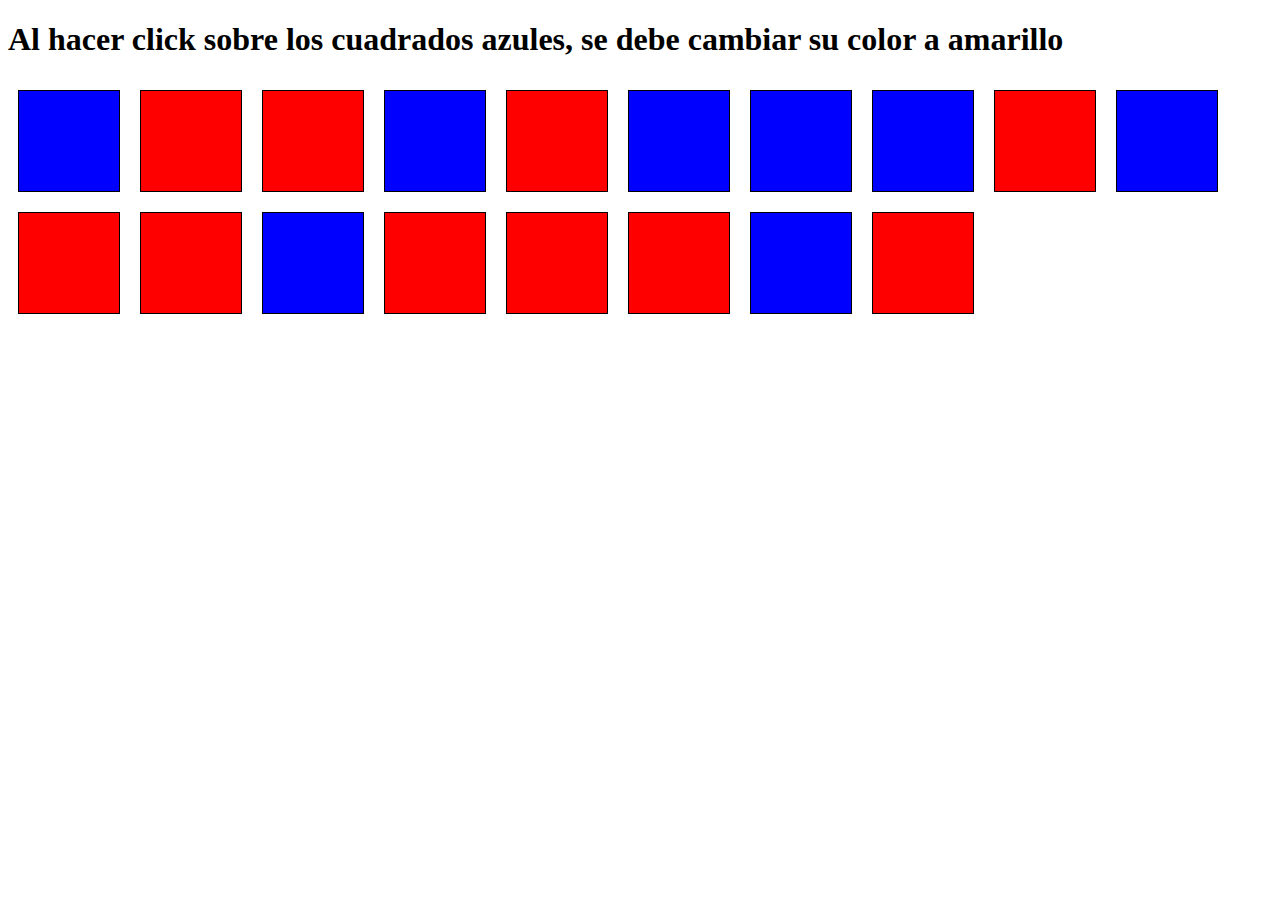
<file: cambio_de_color/index.html>
<!DOCTYPE html>
<html lang="en">
<head>
  <meta charset="UTF-8">
  <title>Cambio de color</title>

  <style>
    .square {
      float: left;
      width: 100px;
      height: 100px;
      border: 1px solid black;
      margin: 10px;
    }

    .blue { background: blue; }
    .red { background: red; }
  </style>
</head>
<body>
  <h1>Al hacer click sobre los cuadrados azules, se debe cambiar su color a amarillo</h1>

  <div class="square blue"></div>
  <div class="square red"></div>
  <div class="square red"></div>
  <div class="square blue"></div>
  <div class="square red"></div>
  <div class="square blue"></div>
  <div class="square blue"></div>
  <div class="square blue"></div>
  <div class="square red"></div>
  <div class="square blue"></div>
  <div class="square red"></div>
  <div class="square red"></div>
  <div class="square blue"></div>
  <div class="square red"></div>
  <div class="square red"></div>
  <div class="square red"></div>
  <div class="square blue"></div>
  <div class="square red"></div>

  <script src="http://ajax.googleapis.com/ajax/libs/jquery/2.1.1/jquery.min.js"></script>
  <script>
    $(document).ready(function(){
      $('.blue').on('click', function(){
        $(this).css('background', 'yellow');
      })
    })
  </script>
</body>
</html>
</file>
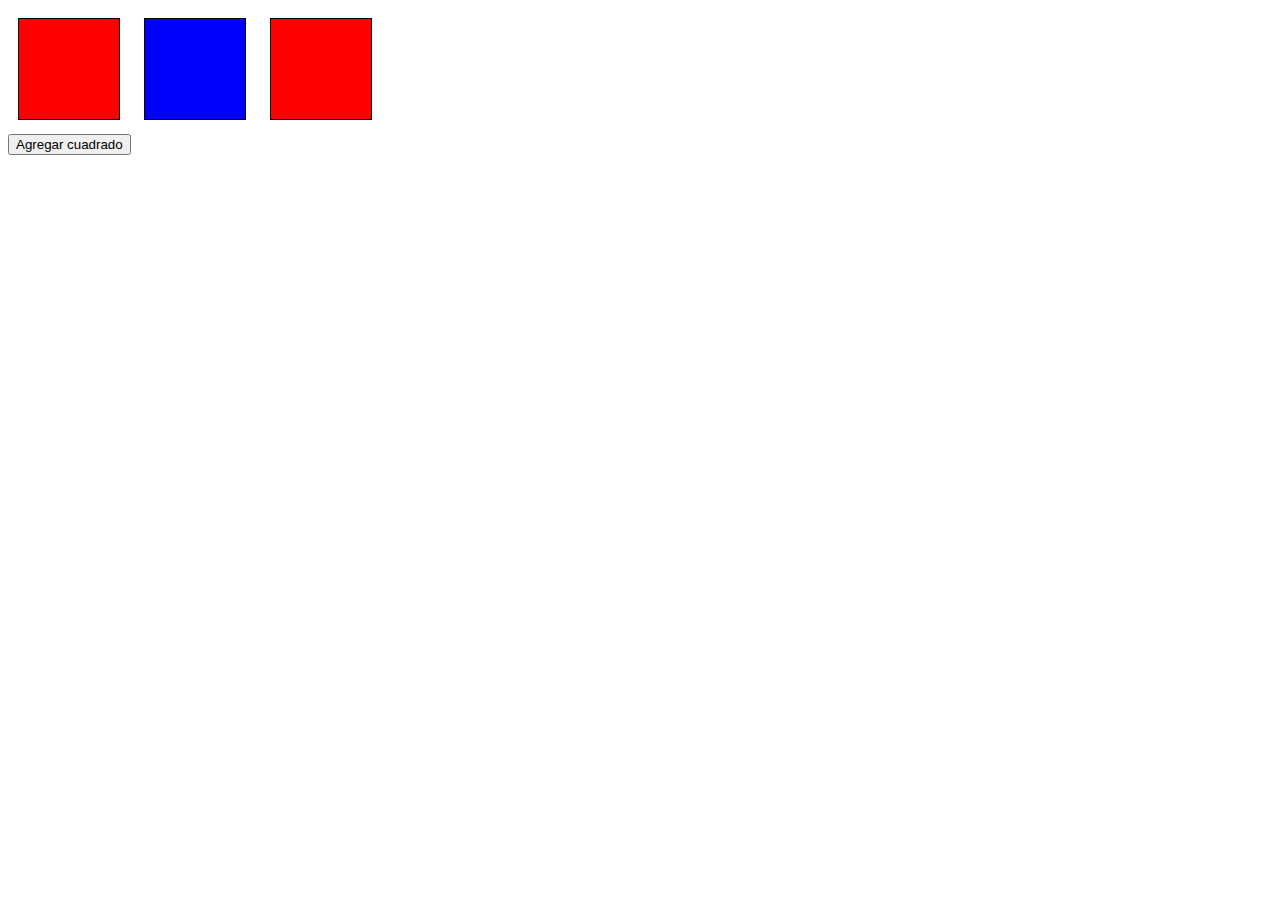
<file: cuadrados/index.html>
<!DOCTYPE html>
<html lang="en">
<head>
  <meta charset="UTF-8">
  <title>Cuadrados</title>

  <style>
    .square {
      display: inline-block;
      background: blue;
      width: 100px;
      height: 100px;
      border: 1px solid black;
      margin: 10px;
    }

    .square:nth-child(odd) {
      background: red;
    }
  </style>
</head>
<body>

  <div class="squares">
    <div class="square"></div>
    <div class="square"></div>
    <div class="square"></div>
  </div>
  <button id="add">Agregar cuadrado</button>

  <script src="http://ajax.googleapis.com/ajax/libs/jquery/2.1.1/jquery.min.js"></script>
  <script>
    $(document).ready(function(){
      $('#add').on('click', function(){
        //$('div').last().clone().appendTo('.squares');
        //$('.squares div:first').clone().appendTo('.squares');
        //$('.square').first().clone().appendTo('.squares');
        $('.squares div').first().clone().appendTo('.squares');
      });
    });
  </script>
</body>
</html>
</file>
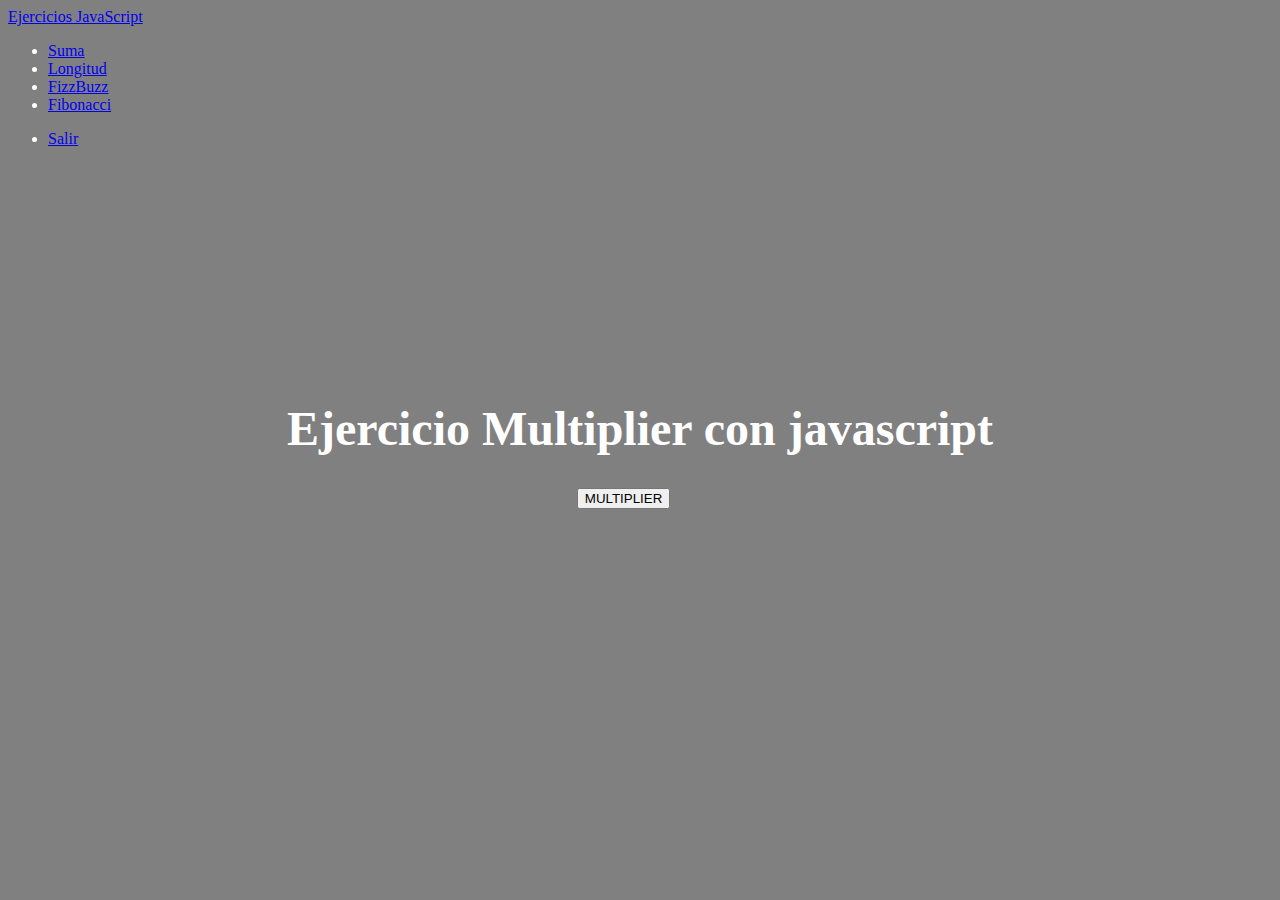
<file: multiplier/index.html>
<!DOCTYPE html>
<html>
<head>
  <title>Multiplier</title>
  <meta charset="utf-8">

  <link rel="stylesheet" href="https://maxcdn.bootstrapcdn.com/bootstrap/3.3.6/css/bootstrap.min.css" integrity="sha384-1q8mTJOASx8j1Au+a5WDVnPi2lkFfwwEAa8hDDdjZlpLegxhjVME1fgjWPGmkzs7" crossorigin="anonymous">

  <script src="https://maxcdn.bootstrapcdn.com/bootstrap/3.3.6/js/bootstrap.min.js" integrity="sha384-0mSbJDEHialfmuBBQP6A4Qrprq5OVfW37PRR3j5ELqxss1yVqOtnepnHVP9aJ7xS" crossorigin="anonymous"></script>

  <script src="code.js"></script>

  <link rel="stylesheet" type="text/css" href="../style/style.css">
</head>
<body>
  <nav class="navbar navbar-inverse">
    <div class="container-fluid">
      <div class="navbar-header">
        <a class="navbar-brand" href="../index.html">Ejercicios JavaScript</a>
      </div>
      <ul class="nav navbar-nav">
        <li><a href="../suma/index.html">Suma</a></li>
        <li><a href="../longitud/index.html">Longitud</a></li>
        <li><a href="../fizzbuzz/index.html">FizzBuzz</a></li>
        <li><a href="../fibonacci/index.html">Fibonacci</a></li>
      </ul>
      <ul class="nav navbar-nav navbar-right">
        <li><a href="#">Salir</a></li>
      </ul>
    </div>
  </nav>
  <h1>Ejercicio Multiplier con javascript</h1>
  <button type="button" onclick="tamano()" class="btn btn-success">MULTIPLIER</button>
  <p id="mensaje"></p>
  <p id="mensaje2"></p>
</body>
</html>
</file>
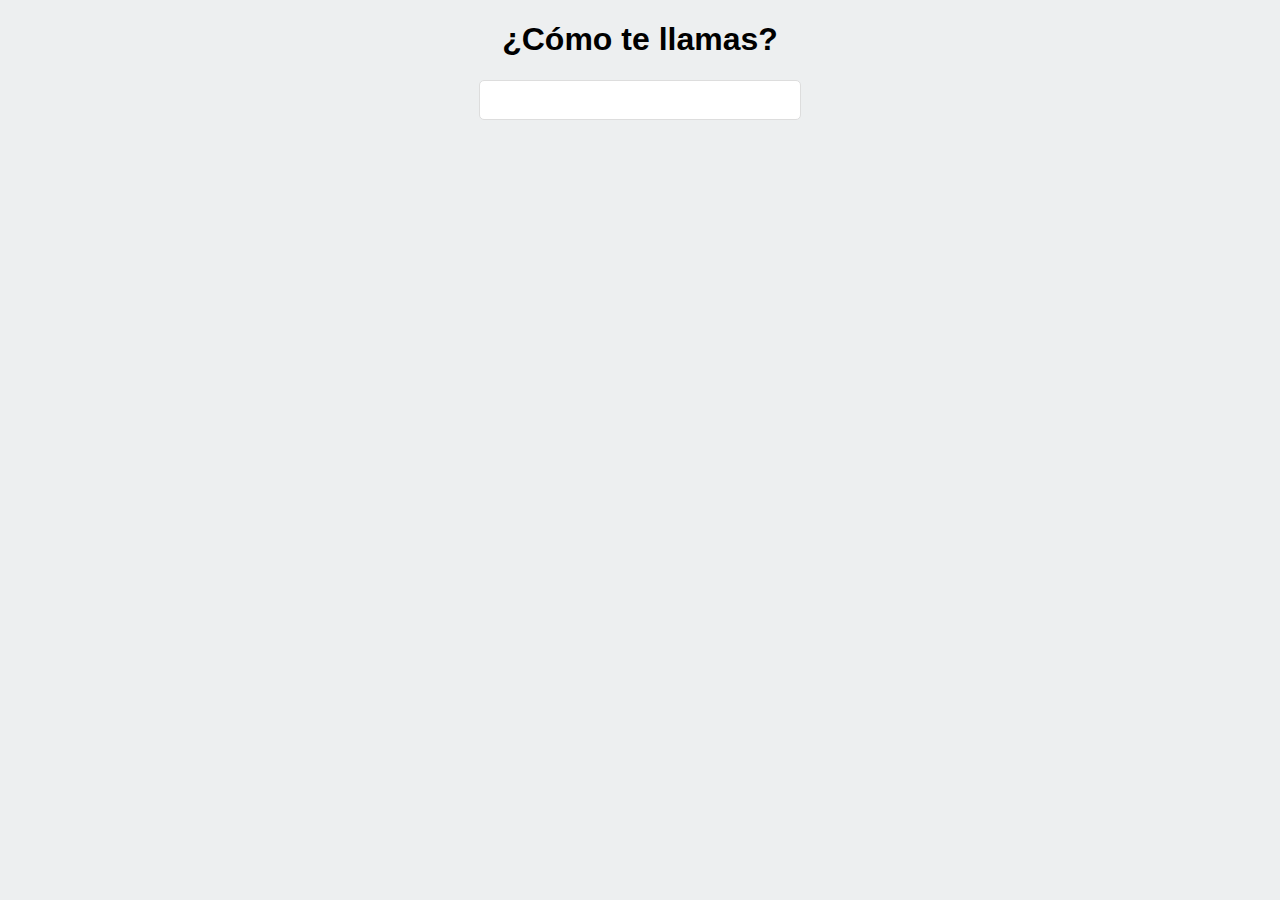
<file: saludos/index.html>
<!DOCTYPE html>
<html lang="en">
<head>
  <meta charset="UTF-8">
  <title>Saludo</title>

  <style>
    body {
      background: #edeff0;
      font-family: 'Helvetica Neue', sans-serif;
      text-align: center;
    }

    #name {
      font-size: 16px;
      width: 300px;
      padding: 10px;
      border: 1px solid #ddd;
      border-radius: 5px;
    }
  </style>
</head>
<body>
  <h1>¿Cómo te llamas?</h1>
  <input type="text" id="name">

  <script src="http://ajax.googleapis.com/ajax/libs/jquery/2.1.1/jquery.min.js"></script>
  <script>
    $(document).ready(function(){
      $('#name').on('keyup', function(){
        if($("#name").val().length > 0){
          var name = $(this).val();
          $('h1').text('Hola ' + name + '!');
        } else{
          $('h1').text('¿Cómo te llamas?');
        }
      });
    });
  </script>
</body>
</html>
</file>
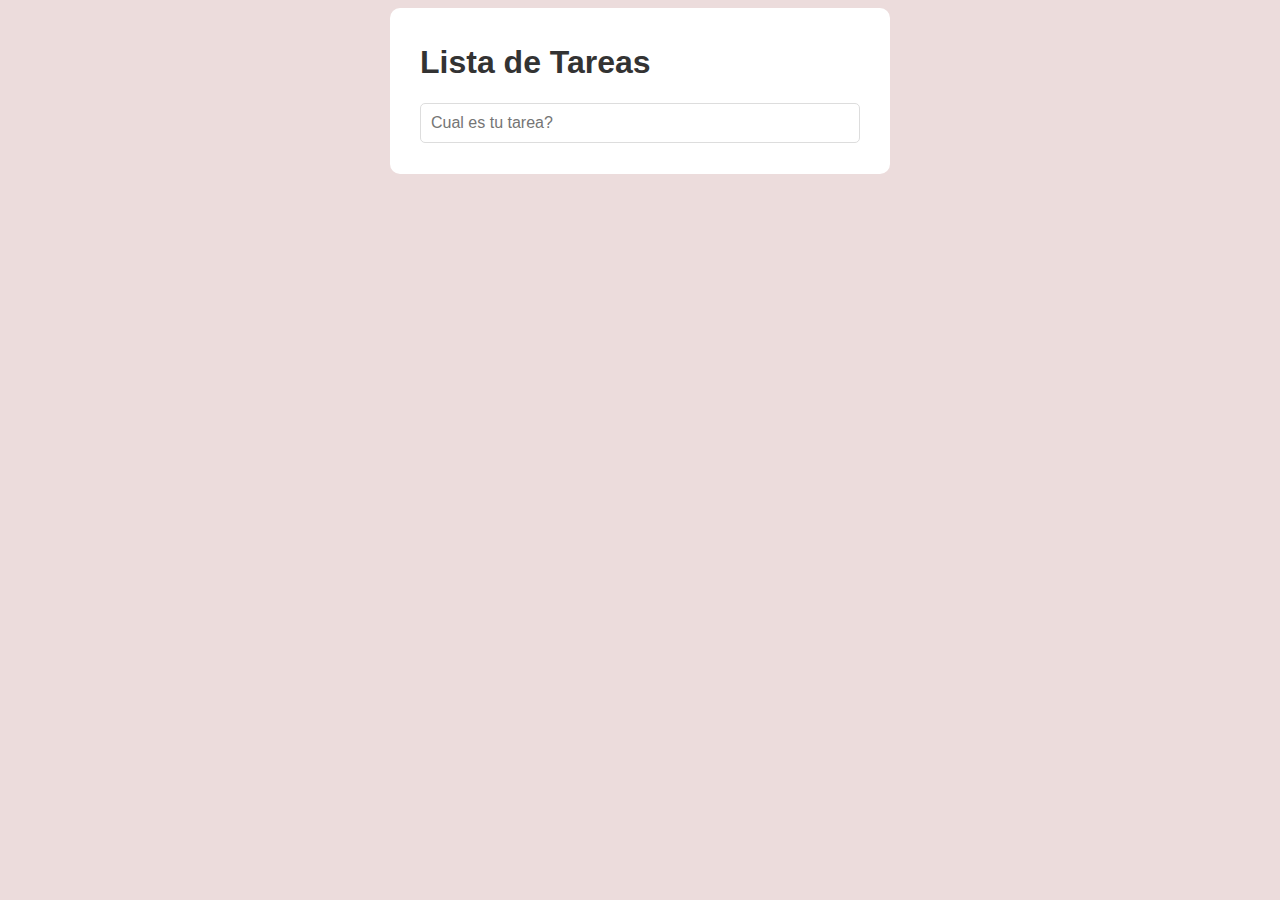
<file: todo_list/index.html>
<!DOCTYPE html>
<html lang="en">
<head>
  <meta charset="UTF-8">
  <title>Lista de Tareas</title>
  <link rel="stylesheet" href="style.css">
</head>
<body>
  <div class="wrapper">
    <h1>Lista de Tareas</h1>

    <input type="text" id="input" placeholder="Cual es tu tarea?">
    <ul class="todo-list">
    </ul>
  </div>

  <script src="http://ajax.googleapis.com/ajax/libs/jquery/2.1.1/jquery.min.js"></script>
  <script>
    $(document).ready(function(){
      $('#input').on('keyup',function(event){
        if(event.which === 13){
          var value = $(this).val();
          var elementlist = $('<li class="list"><input class="check" type="checkbox" > ' + value + '</li>');
          $('.todo-list').append(elementlist);
          $(this).val('');
        }
      });

      $('.todo-list').on('mouseenter','.list', function(){
        $(this).css('background','#ecdcdc');
        var x = $('<h3>X</h3>');
        $(this).append(x);
      });

      $('.todo-list').on('mouseleave','.list', function(){
        $(this).css('background','white');
        $('h3').remove();
      });

      $(document).on('click','.check', function(){
        var check = $(this).closest('.list');
        if($(this).is(':checked'))
        {
          check.css({'background': 'white', 'color': '#575757', 'text-decoration': 'line-through'});
          //$('h3').remove();
        }else{
          check.css({'background': '#ecdcdc', 'color': 'black', 'text-decoration': 'none'});
         // var x = $('<h3>X</h3>');
         //$(this).closest('.list').append(x);
        }
      });

      $(document).on('click', 'h3', function(){
        $(this).closest('.list').remove();
      });

    });
  </script>
</body>
</html>
</file>
<file: style/style.css>
body{
background-color: gray;
color: white;
}

button{
  margin-left: 45%;
}

p{
  font-size: 32px;
  font-style: Arial;
  text-align: center;
}

h1{
  font-size: 48px;
  font-style: Arial;
  margin-top: 20%;
  text-align: center;
}
</file>
<file: todo_list/style.css>
* { box-sizing: border-box; }

body {
  background: #ecdcdc;
  color: #333;
  font-family: 'Helvetica Nueue', sans-serif;
}

.wrapper {
  background: white;
  width: 500px;
  margin: auto;
  padding: 15px 30px;
  border-radius: 10px;
}

#input {
  font-size: 16px;
  width: 100%;
  padding: 10px;
  border: 1px solid #ddd;
  border-radius: 5px;
}

ul {
  color: #666;
  list-style-type: none;
  padding: 0;
}

li {
  padding: 15px 15px 15px 10px;
  border-radius: 5px;
  color: black;
}

h3{
  float: right;
  margin-top: 0px;
}
</file>
